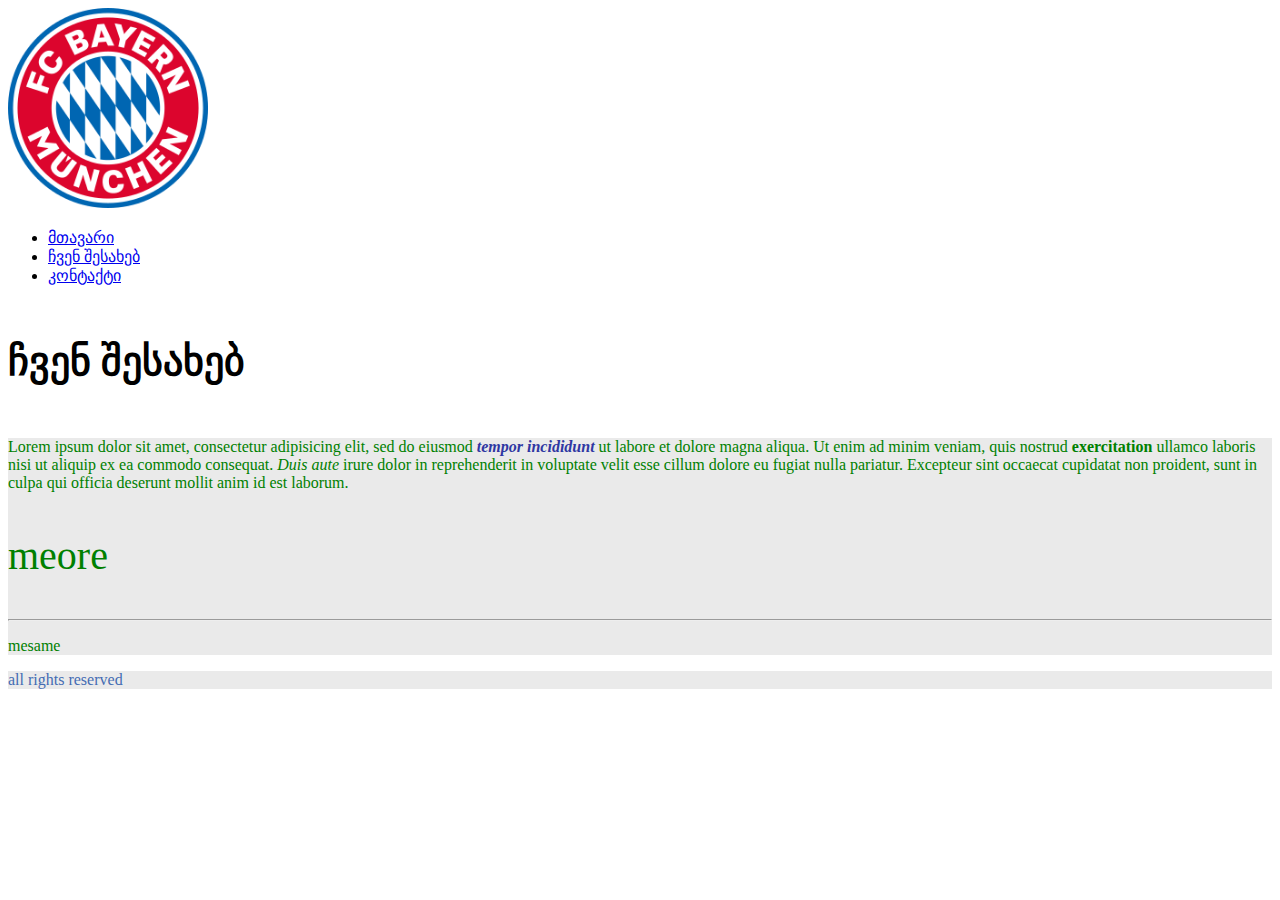
<file: index.html>
<!DOCTYPE html>

<html>

<head>
	<title>კუტუ</title>
	<!-- <link rel="stylesheet" type="text/css" href="reset.css"> -->
    <link rel="stylesheet" type="text/css" href="main.css">
</head>


<body>

	<header>

		<img id="logo" src="images/bayern.png">

		<nav>
			<ul>
				<li><a href="index.html">მთავარი</a></li>
				<li><a href="#">ჩვენ შესახებ</a></li>
				<li><a href="contact.html">კონტაქტი</a></li>
			</ul>
		</nav>

	</header>


 
	<section>
		
		<article>

			<h4 class="large-text">ჩვენ შესახებ</h4>


			<div>
				<p>Lorem ipsum dolor sit amet, consectetur adipisicing elit, sed do eiusmod
					<span>tempor incididunt</span> ut labore et dolore magna aliqua. Ut enim ad minim veniam,
					quis nostrud <strong>exercitation</strong> ullamco laboris nisi ut aliquip ex ea commodo
					consequat. <em>Duis aute</em> irure dolor in reprehenderit in voluptate velit esse
					cillum dolore eu fugiat nulla pariatur. Excepteur sint occaecat cupidatat non
				proident, sunt in culpa qui officia deserunt mollit anim id est laborum.</p>

				<p class="large-text">meore</p>
				<hr>
				<p>mesame</p>

			</div>


		</article>


	</section>




	<footer>
		<p>all rights reserved</p>
	</footer>


</body>


</html>
</file>
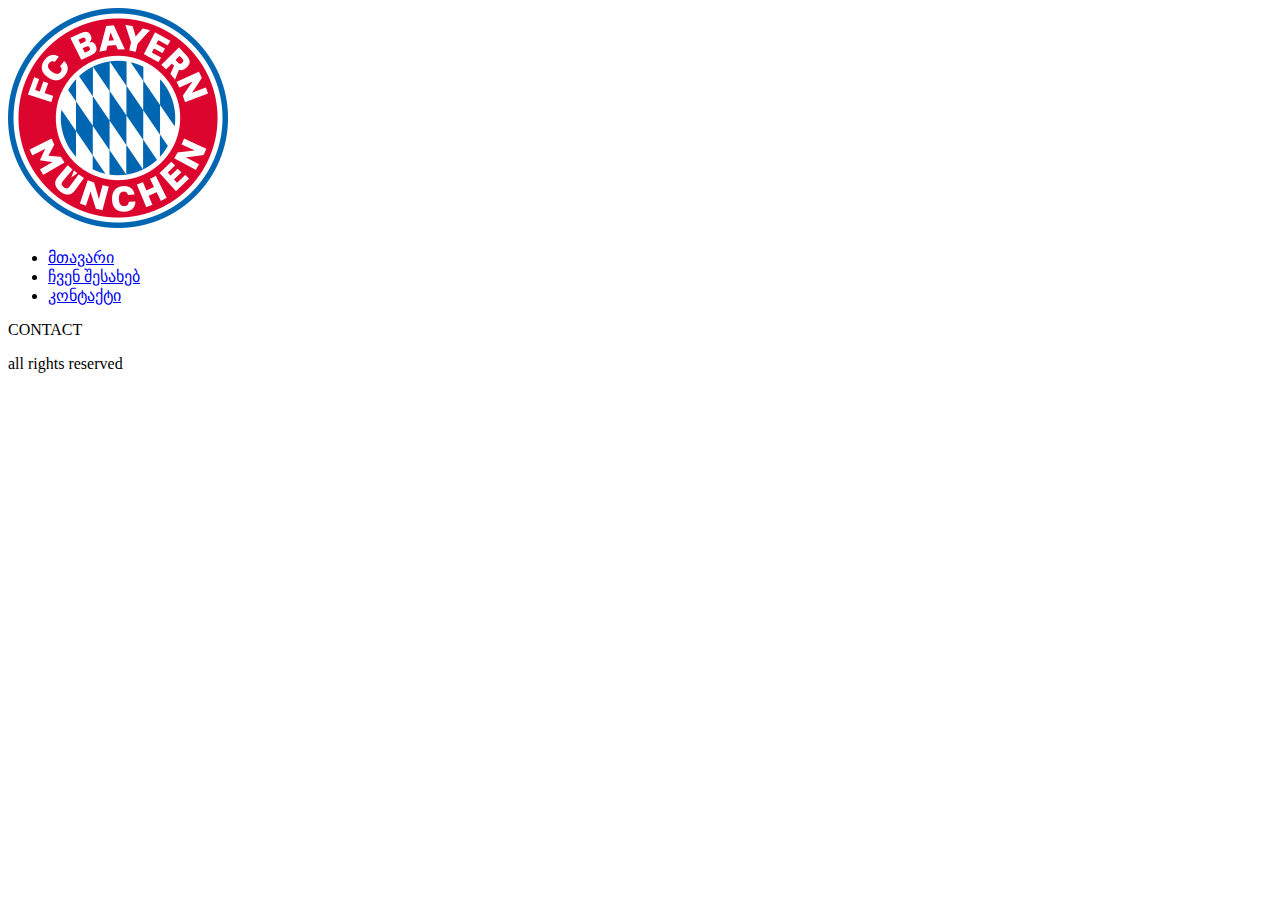
<file: contact.html>
<!DOCTYPE html>

<html>

<head>
	<title>კუტუ</title>
</head>


<body>

	<header>

		<img src="images/bayern.png">

		<nav>
			<ul>
				<li><a href="index.html">მთავარი</a></li>
				<li><a href="#">ჩვენ შესახებ</a></li>
				<li><a href="contact.html">კონტაქტი</a></li>
			</ul>
		</nav>

	</header>




	<section>
		CONTACT
	</section>









	<footer>
		<p>all rights reserved</p>
	</footer>


</body>


</html>
</file>
<file: main.css>
p {
		color: #446cb3;
	}


   footer, div {
   	  background-color: #eaeaea;
   }


   section p {
   	color: green;
   }

    
    span {
    color: #2f37a2;
    font-weight: bold;
    font-style: italic;
    }


   .large-text {
   	  font-size: 40px;
   }

   #logo {
   	  width: 200px;
   	  /*height: 300px;*/
   }
</file>
